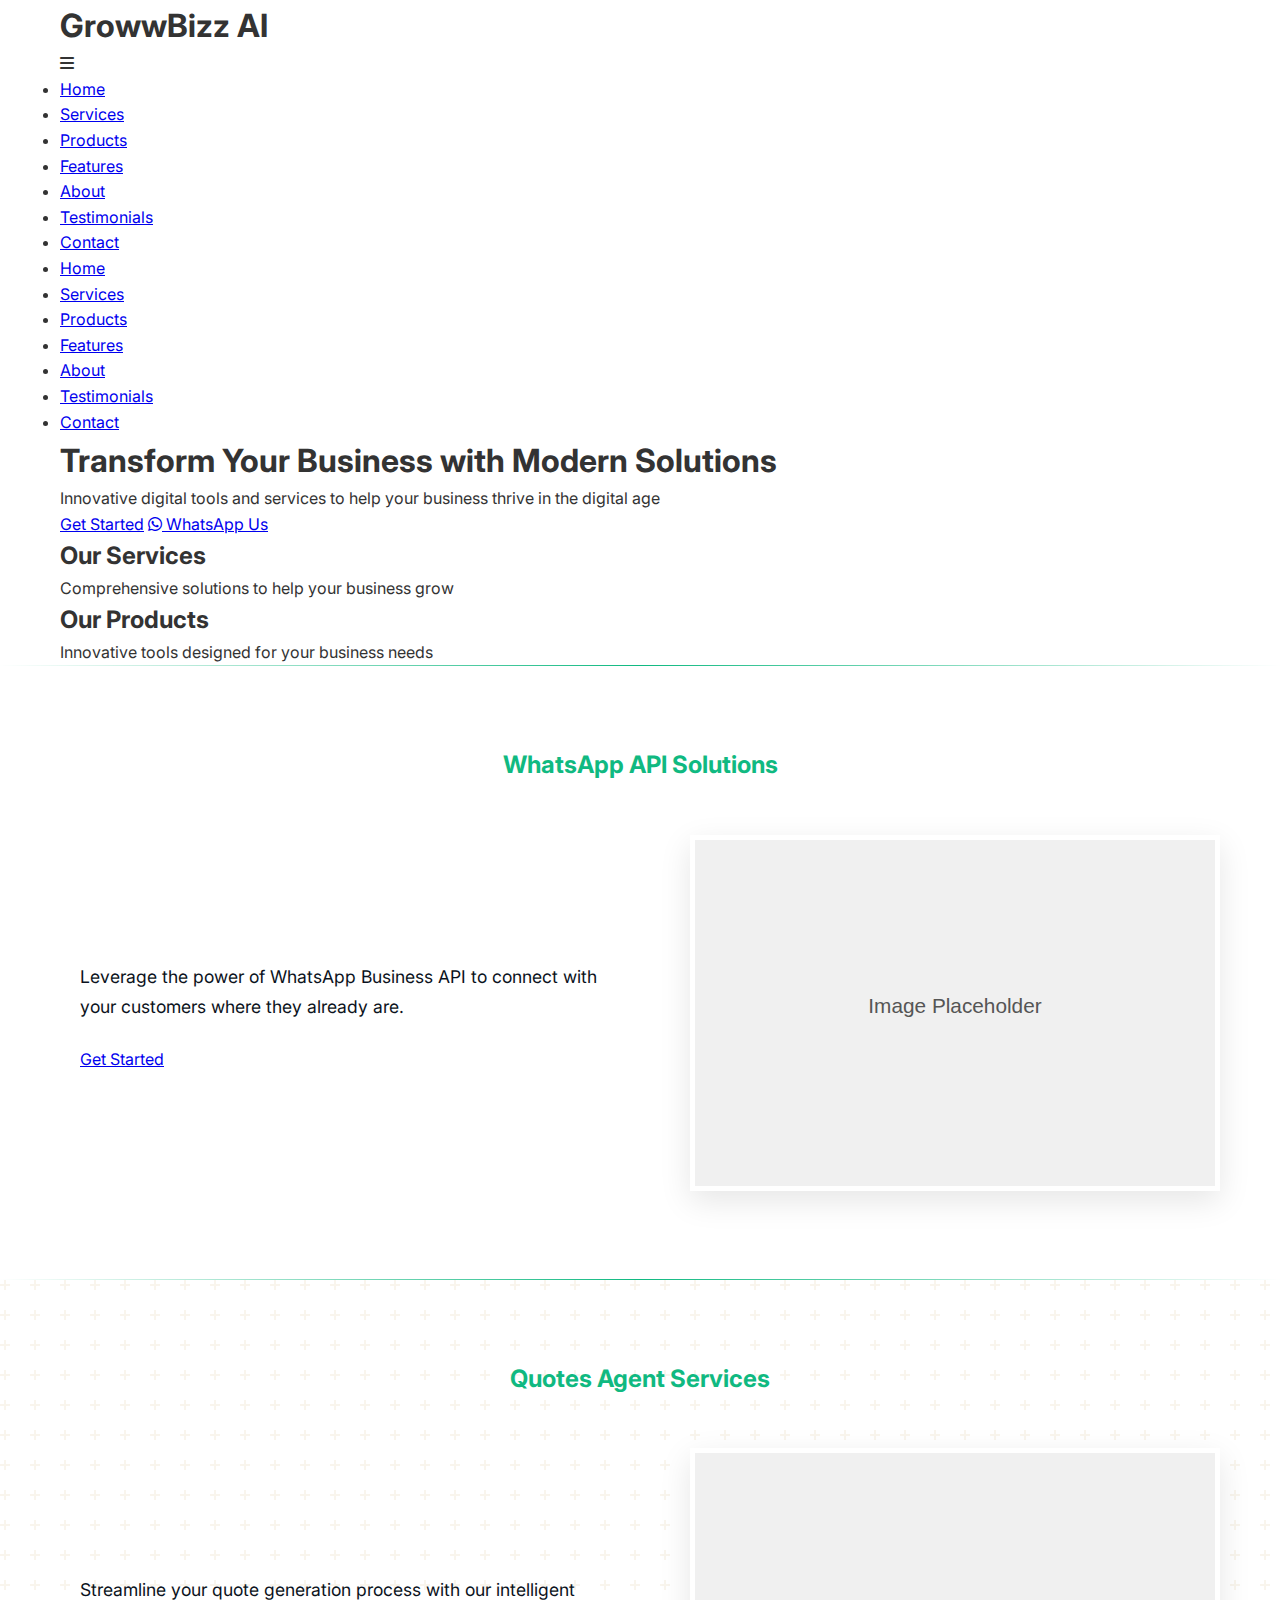
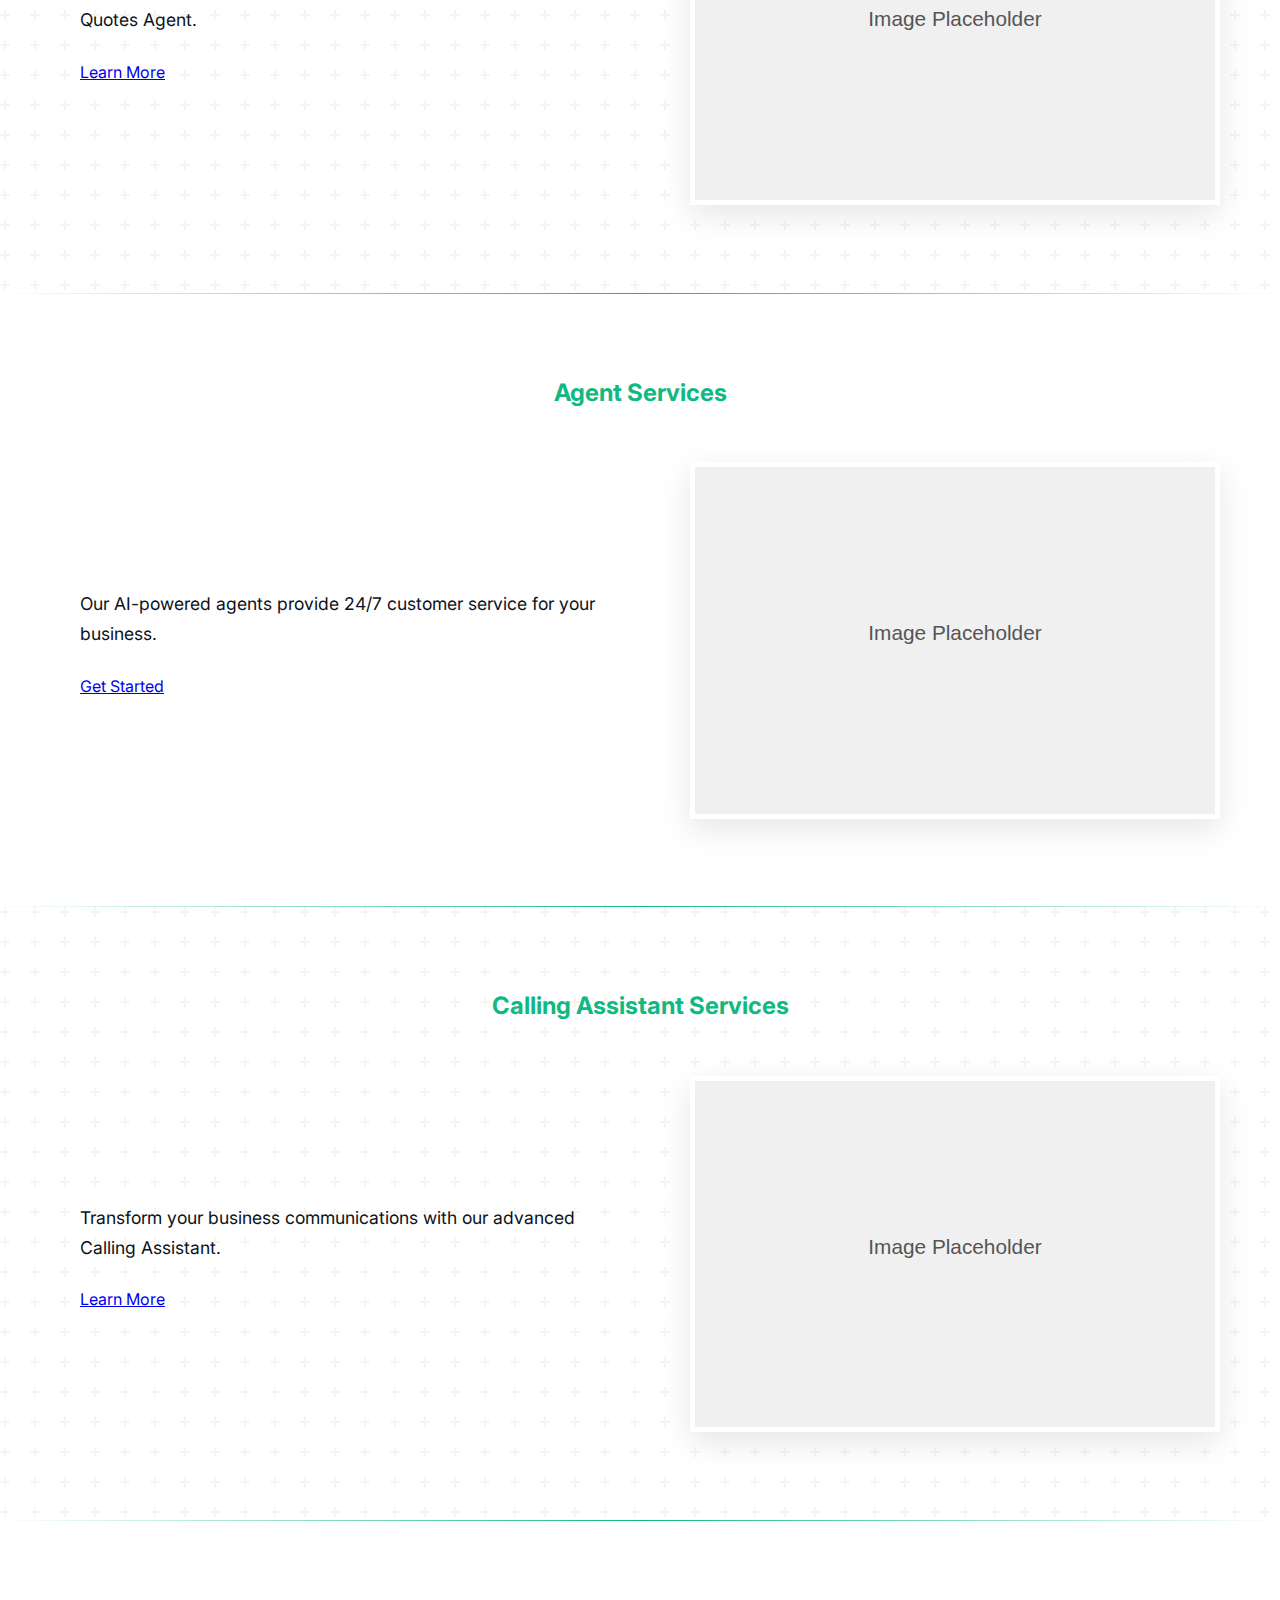
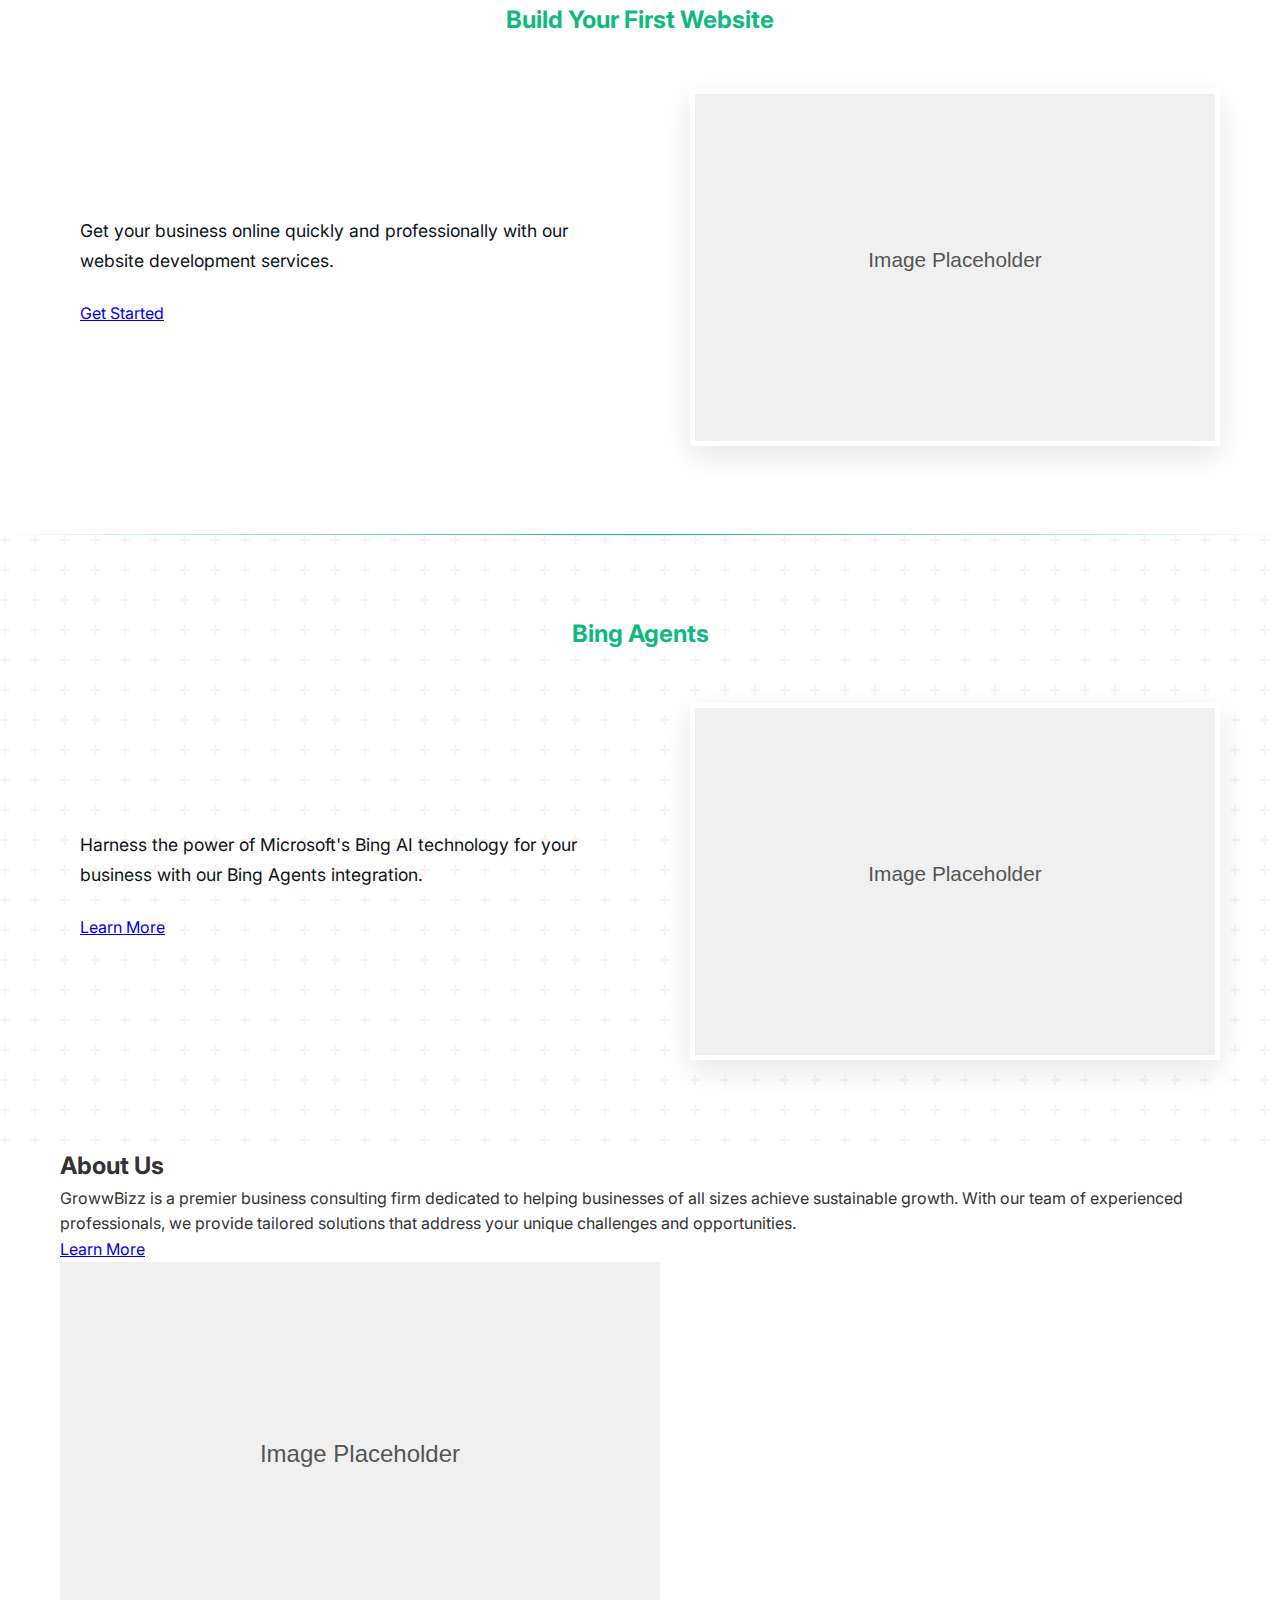
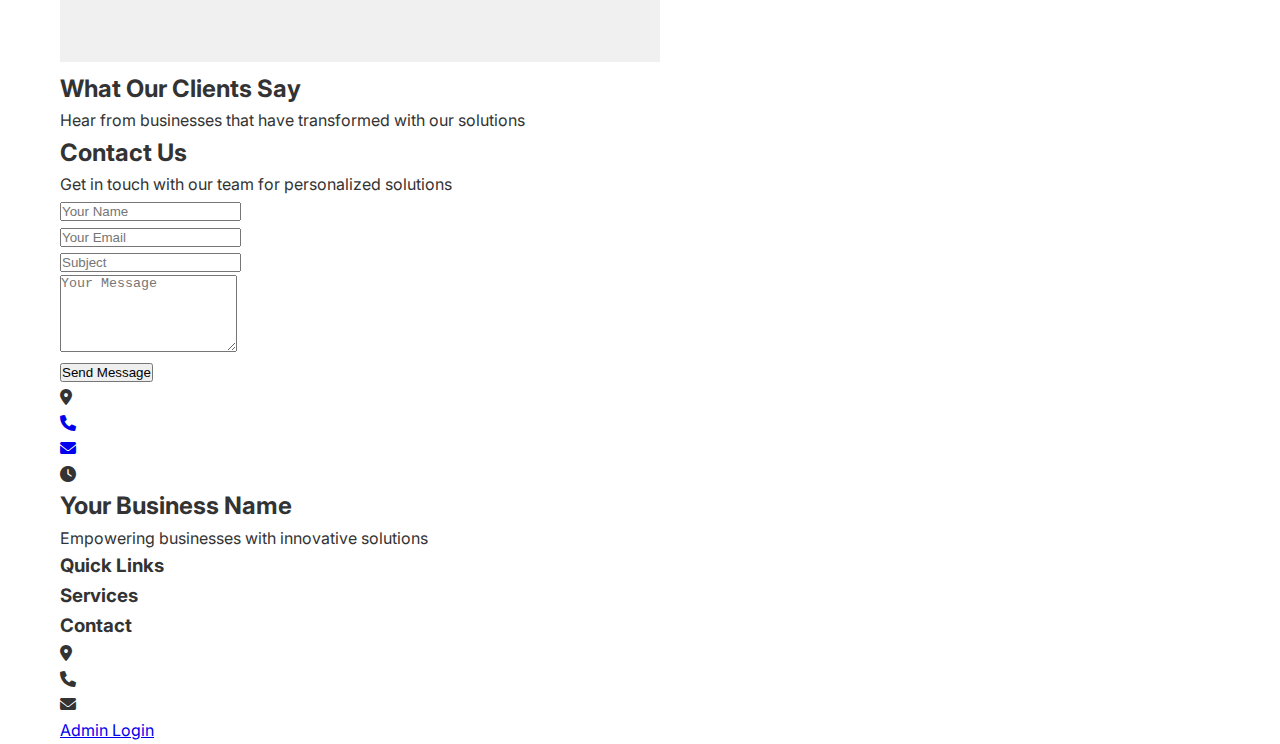
<file: index.html>
<!DOCTYPE html>
<html lang="en">
<head>
    <meta charset="UTF-8">
    <meta name="viewport" content="width=device-width, initial-scale=1.0">
    <title>GrowwBizz AI - Modern AI Agency Solutions</title>
    <meta name="description" content="GrowwBizz AI offers cutting-edge AI solutions for businesses including WhatsApp API, CRM/Leads, Agents/Automation, Website Dev, Voice/Calling Agents, and Data/Analytics.">
    <meta property="og:title" content="GrowwBizz AI - Modern AI Agency Solutions">
    <meta property="og:description" content="Transform your business with our cutting-edge AI solutions and services.">
    <meta property="og:type" content="website">
    <meta property="og:url" content="https://growwbizz.ai/">
    <meta name="robots" content="index, follow">
    <link rel="stylesheet" href="styles.css">
    <link rel="stylesheet" href="https://cdnjs.cloudflare.com/ajax/libs/font-awesome/6.0.0-beta3/css/all.min.css">
    <link href="https://fonts.googleapis.com/css2?family=Inter:wght@300;400;500;600;700&family=Poppins:wght@300;400;500;600;700&display=swap" rel="stylesheet">
    <script src="db.js" defer></script>
    <script src="script.js" defer></script>
</head>
<body>
    <header class="sticky-header">
        <div class="container">
            <div class="logo">
                <h1>GrowwBizz AI</h1>
            </div>
            <div class="mobile-menu-button" aria-label="Open mobile menu">
                <i class="fas fa-bars"></i>
            </div>
            <nav>
                <ul class="main-nav">
                    <li><a href="#home">Home</a></li>
                    <li><a href="#services">Services</a></li>
                    <li><a href="#products">Products</a></li>
                    <li><a href="#features">Features</a></li>
                    <li><a href="#about">About</a></li>
                    <li><a href="#testimonials">Testimonials</a></li>
                    <li><a href="#contact">Contact</a></li>
                </ul>
            </nav>
            <div class="mobile-menu">
                <ul>
                    <li><a href="#home">Home</a></li>
                    <li><a href="#services">Services</a></li>
                    <li><a href="#products">Products</a></li>
                    <li><a href="#features">Features</a></li>
                    <li><a href="#about">About</a></li>
                    <li><a href="#testimonials">Testimonials</a></li>
                    <li><a href="#contact">Contact</a></li>
                </ul>
            </div>
        </div>
    </header>

    <section id="home" class="hero">
        <div class="container">
            <div class="hero-content">
                <h1 class="hero-title">Transform Your Business with Modern Solutions</h1>
                <p class="hero-subtitle">Innovative digital tools and services to help your business thrive in the digital age</p>
                <div class="hero-buttons">
                    <a href="#contact" class="btn primary-btn hero-cta">Get Started</a>
                    <a href="#" class="btn whatsapp-btn"><i class="fab fa-whatsapp"></i> WhatsApp Us</a>
                </div>
            </div>
        </div>
    </section>

    <section id="services" class="services">
        <div class="container">
            <div class="section-title">
                <h2>Our Services</h2>
                <p>Comprehensive solutions to help your business grow</p>
            </div>
            <div class="services-grid" id="services-grid">
                <!-- Services will be dynamically loaded here -->
            </div>
        </div>
    </section>
    
    <section id="products" class="products">
        <div class="container">
            <div class="section-title">
                <h2>Our Products</h2>
                <p>Innovative tools designed for your business needs</p>
            </div>
            <div class="products-grid" id="products-grid">
                <!-- Products will be dynamically loaded here -->
            </div>
        </div>
    </section>

    <section id="whatsapp-api" class="feature-section">
        <div class="container">
            <div class="section-title">
                <h2>WhatsApp API Solutions</h2>
            </div>
            <div class="feature-content">
                <div class="feature-text">
                    <p class="feature-description">Leverage the power of WhatsApp Business API to connect with your customers where they already are.</p>
                    <ul class="feature-list">
                        <!-- Features will be dynamically loaded here -->
                    </ul>
                    <a href="#contact" class="btn primary-btn">Get Started</a>
                </div>
                <div class="feature-image">
                    <img src="placeholder.svg" alt="WhatsApp API Solutions">
                </div>
            </div>
        </div>
    </section>

    <section id="quotes-agent" class="feature-section">
        <div class="container">
            <div class="section-title">
                <h2>Quotes Agent Services</h2>
            </div>
            <div class="feature-content reverse">
                <div class="feature-image">
                    <img src="placeholder.svg" alt="Quotes Agent Services">
                </div>
                <div class="feature-text">
                    <p class="feature-description">Streamline your quote generation process with our intelligent Quotes Agent.</p>
                    <ul class="feature-list">
                        <!-- Features will be dynamically loaded here -->
                    </ul>
                    <a href="#contact" class="btn primary-btn">Learn More</a>
                </div>
            </div>
        </div>
    </section>

    <section id="agent-services" class="feature-section">
        <div class="container">
            <div class="section-title">
                <h2>Agent Services</h2>
            </div>
            <div class="feature-content">
                <div class="feature-text">
                    <p class="feature-description">Our AI-powered agents provide 24/7 customer service for your business.</p>
                    <ul class="feature-list">
                        <!-- Features will be dynamically loaded here -->
                    </ul>
                    <a href="#contact" class="btn primary-btn">Get Started</a>
                </div>
                <div class="feature-image">
                    <img src="placeholder.svg" alt="Agent Services">
                </div>
            </div>
        </div>
    </section>

    <section id="calling-assistant" class="feature-section">
        <div class="container">
            <div class="section-title">
                <h2>Calling Assistant Services</h2>
            </div>
            <div class="feature-content reverse">
                <div class="feature-image">
                    <img src="placeholder.svg" alt="Calling Assistant Services">
                </div>
                <div class="feature-text">
                    <p class="feature-description">Transform your business communications with our advanced Calling Assistant.</p>
                    <ul class="feature-list">
                        <!-- Features will be dynamically loaded here -->
                    </ul>
                    <a href="#contact" class="btn primary-btn">Learn More</a>
                </div>
            </div>
        </div>
    </section>

    <section id="build-website" class="feature-section">
        <div class="container">
            <div class="section-title">
                <h2>Build Your First Website</h2>
            </div>
            <div class="feature-content">
                <div class="feature-text">
                    <p class="feature-description">Get your business online quickly and professionally with our website development services.</p>
                    <ul class="feature-list">
                        <!-- Features will be dynamically loaded here -->
                    </ul>
                    <a href="#contact" class="btn primary-btn">Get Started</a>
                </div>
                <div class="feature-image">
                    <img src="placeholder.svg" alt="Website Development">
                </div>
            </div>
        </div>
    </section>

    <section id="bing-agents" class="feature-section">
        <div class="container">
            <div class="section-title">
                <h2>Bing Agents</h2>
            </div>
            <div class="feature-content reverse">
                <div class="feature-image">
                    <img src="placeholder.svg" alt="Bing Agents">
                </div>
                <div class="feature-text">
                    <p class="feature-description">Harness the power of Microsoft's Bing AI technology for your business with our Bing Agents integration.</p>
                    <ul class="feature-list">
                        <!-- Features will be dynamically loaded here -->
                    </ul>
                    <a href="#contact" class="btn primary-btn">Learn More</a>
                </div>
            </div>
        </div>
    </section>

    <section id="about" class="about">
        <div class="container">
            <div class="about-content">
                <div class="about-text">
                    <h2 class="section-title">About Us</h2>
                    <p class="about-description">GrowwBizz is a premier business consulting firm dedicated to helping businesses of all sizes achieve sustainable growth. With our team of experienced professionals, we provide tailored solutions that address your unique challenges and opportunities.</p>
                    <a href="#contact" class="btn primary-btn">Learn More</a>
                </div>
                <div class="about-image">
                    <img src="placeholder.svg" alt="About Us">
                </div>
            </div>
        </div>
    </section>

    <section id="testimonials" class="testimonials">
        <div class="container">
            <div class="section-title">
                <h2>What Our Clients Say</h2>
                <p>Hear from businesses that have transformed with our solutions</p>
            </div>
            <div class="testimonial-slider">
                <!-- Testimonials will be dynamically loaded here -->
            </div>
        </div>
    </section>

    <section id="contact" class="contact">
        <div class="container">
            <div class="section-title">
                <h2>Contact Us</h2>
                <p>Get in touch with our team for personalized solutions</p>
            </div>
            <div class="contact-content">
                <div class="contact-form">
                    <form id="contact-form">
                        <div class="form-group">
                            <input type="text" name="name" placeholder="Your Name" required>
                        </div>
                        <div class="form-group">
                            <input type="email" name="email" placeholder="Your Email" required>
                        </div>
                        <div class="form-group">
                            <input type="text" name="subject" placeholder="Subject">
                        </div>
                        <div class="form-group">
                            <textarea name="message" placeholder="Your Message" rows="5" required></textarea>
                        </div>
                        <button type="submit" class="btn primary-btn">Send Message</button>
                    </form>
                </div>
                <div class="contact-info">
                    <div class="info-item">
                        <i class="fas fa-map-marker-alt"></i>
                        <p class="address"></p>
                    </div>
                    <div class="info-item">
                        <a href="tel:">
                            <i class="fas fa-phone"></i>
                            <p class="phone"></p>
                        </a>
                    </div>
                    <div class="info-item">
                        <a href="mailto:">
                            <i class="fas fa-envelope"></i>
                            <p class="email"></p>
                        </a>
                    </div>
                    <div class="info-item">
                        <i class="fas fa-clock"></i>
                        <p class="hours"></p>
                    </div>
                    <div class="social-links">
                        <!-- Social links will be dynamically loaded here -->
                    </div>
                </div>
            </div>
        </div>
    </section>

    <footer class="footer">
        <div class="container">
            <div class="footer-content">
                <div class="footer-logo">
                    <h2>Your Business Name</h2>
                    <p>Empowering businesses with innovative solutions</p>
                </div>
                <div class="footer-links">
                    <div class="footer-section quick-links">
                        <h3>Quick Links</h3>
                        <ul>
                            <!-- Quick links will be dynamically loaded here -->
                        </ul>
                    </div>
                    <div class="footer-section service-links">
                        <h3>Services</h3>
                        <ul>
                            <!-- Service links will be dynamically loaded here -->
                        </ul>
                    </div>
                    <div class="footer-section contact-info">
                        <h3>Contact</h3>
                        <p><i class="fas fa-map-marker-alt"></i> <span class="footer-address"></span></p>
                        <p><i class="fas fa-phone"></i> <a href="tel:"><span class="footer-phone"></span></a></p>
                        <p><i class="fas fa-envelope"></i> <a href="mailto:"><span class="footer-email"></span></a></p>
                    </div>
                </div>
            </div>
            <div class="footer-bottom">
                <p class="copyright"></p>
                <div class="social-icons">
                    <!-- Social icons will be dynamically loaded here -->
                </div>
                <p class="admin-link"><a href="admin-login.html">Admin Login</a></p>
            </div>
        </div>
    </footer>

    <script src="script.js"></script>
</body>
</html>
</file>
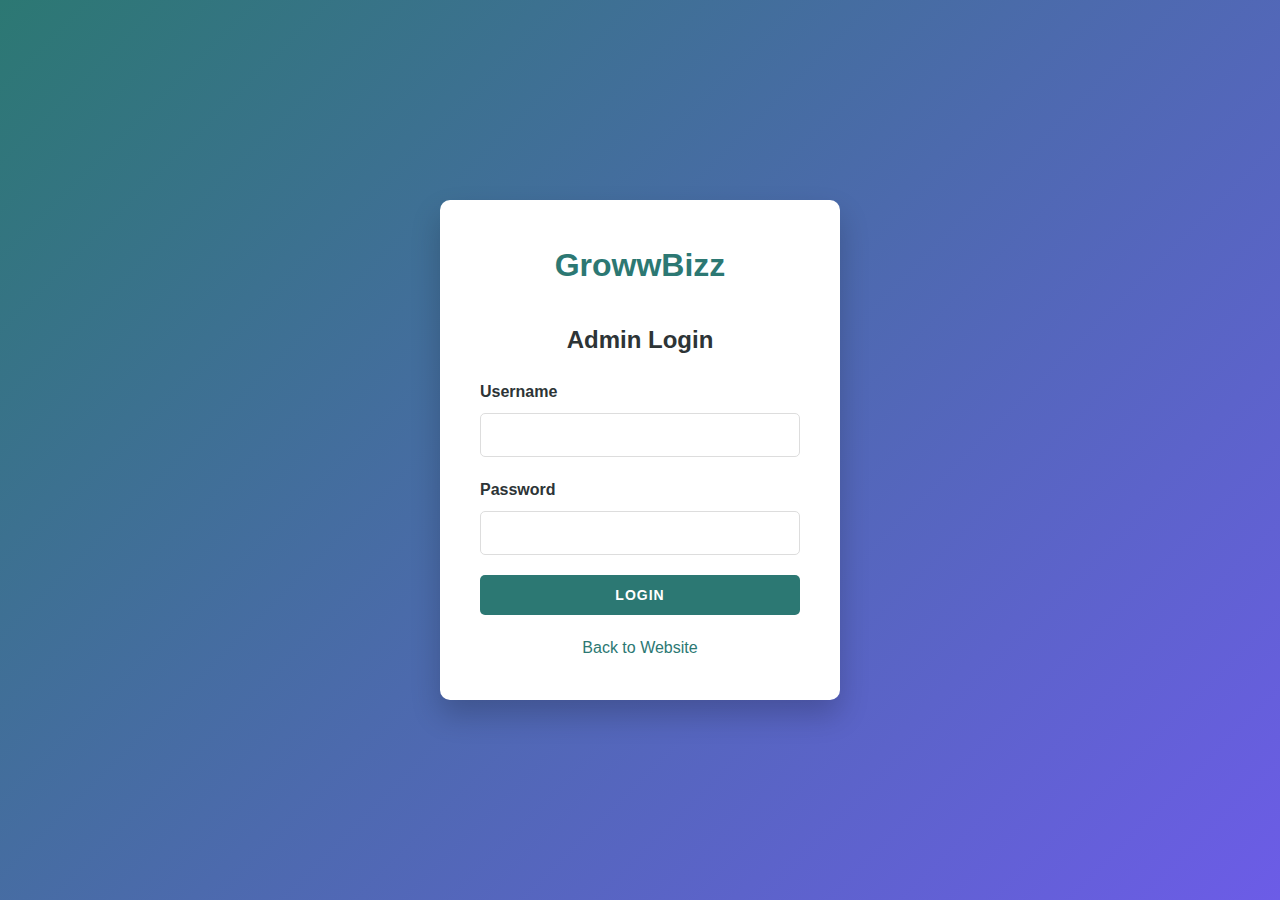
<file: admin-dashboard.html>
<!DOCTYPE html>
<html lang="en">
<head>
    <meta charset="UTF-8">
    <meta name="viewport" content="width=device-width, initial-scale=1.0">
    <title>GrowwBizz Admin - Dashboard</title>
    <link rel="stylesheet" href="https://cdnjs.cloudflare.com/ajax/libs/font-awesome/6.0.0-beta3/css/all.min.css">
    <style>
        :root {
            --primary-color: #2c7873; /* Teal */
            --secondary-color: #6c5ce7; /* Purple */
            --accent-color: #ff7675; /* Coral */
            --dark-color: #2d3436; /* Dark Blue-Gray */
            --light-color: #f5f6fa; /* Light Gray */
            --text-color: #333333;
            --text-light: #ffffff;
            --box-shadow: 0 5px 15px rgba(0, 0, 0, 0.1);
            --transition: all 0.3s ease;
            --sidebar-width: 250px;
        }
        
        * {
            margin: 0;
            padding: 0;
            box-sizing: border-box;
        }
        
        body {
            font-family: 'Segoe UI', Tahoma, Geneva, Verdana, sans-serif;
            line-height: 1.6;
            color: var(--text-color);
            background-color: var(--light-color);
            display: flex;
            min-height: 100vh;
        }
        
        /* Sidebar Styles */
        .sidebar {
            width: var(--sidebar-width);
            background-color: var(--dark-color);
            color: var(--text-light);
            padding: 20px 0;
            height: 100vh;
            position: fixed;
            overflow-y: auto;
        }
        
        .sidebar-header {
            padding: 0 20px 20px;
            border-bottom: 1px solid rgba(255, 255, 255, 0.1);
            text-align: center;
        }
        
        .sidebar-header h1 {
            font-size: 1.5rem;
            margin-bottom: 5px;
        }
        
        .user-info {
            font-size: 0.9rem;
            opacity: 0.8;
        }
        
        .sidebar-menu {
            padding: 20px 0;
        }
        
        .menu-item {
            padding: 12px 20px;
            display: flex;
            align-items: center;
            cursor: pointer;
            transition: var(--transition);
        }
        
        .menu-item:hover, .menu-item.active {
            background-color: rgba(255, 255, 255, 0.1);
        }
        
        .menu-item i {
            margin-right: 10px;
            font-size: 1.2rem;
            width: 20px;
            text-align: center;
        }
        
        .logout-btn {
            margin-top: 20px;
            padding: 12px 20px;
            display: flex;
            align-items: center;
            cursor: pointer;
            transition: var(--transition);
            color: var(--accent-color);
        }
        
        .logout-btn:hover {
            background-color: rgba(255, 255, 255, 0.1);
        }
        
        .logout-btn i {
            margin-right: 10px;
            font-size: 1.2rem;
            width: 20px;
            text-align: center;
        }
        
        /* Main Content Styles */
        .main-content {
            flex: 1;
            margin-left: var(--sidebar-width);
            padding: 30px;
            background-color: #f0f2f5;
        }
        
        .dashboard-header {
            display: flex;
            justify-content: space-between;
            align-items: center;
            margin-bottom: 30px;
        }
        
        .dashboard-title h2 {
            font-size: 1.8rem;
            color: var(--dark-color);
        }
        
        .view-site-btn {
            display: inline-block;
            background-color: var(--primary-color);
            color: var(--text-light);
            padding: 10px 20px;
            border-radius: 5px;
            text-decoration: none;
            transition: var(--transition);
            font-weight: 500;
        }
        
        .view-site-btn:hover {
            background-color: var(--secondary-color);
            transform: translateY(-3px);
            box-shadow: var(--box-shadow);
        }
        
        .view-site-btn i {
            margin-right: 8px;
        }
        
        /* Content Sections */
        .content-section {
            display: none;
            background-color: #fff;
            border-radius: 10px;
            box-shadow: var(--box-shadow);
            padding: 30px;
            margin-bottom: 30px;
        }
        
        .content-section.active {
            display: block;
        }
        
        .section-header {
            margin-bottom: 25px;
            padding-bottom: 15px;
            border-bottom: 1px solid #eee;
        }
        
        .section-header h3 {
            font-size: 1.5rem;
            color: var(--dark-color);
        }
        
        .form-group {
            margin-bottom: 20px;
        }
        
        .form-group label {
            display: block;
            margin-bottom: 8px;
            font-weight: 600;
            color: var(--dark-color);
        }
        
        .form-group input,
        .form-group textarea,
        .form-group select {
            width: 100%;
            padding: 12px 15px;
            border: 1px solid #ddd;
            border-radius: 5px;
            font-size: 1rem;
            transition: var(--transition);
        }
        
        .form-group textarea {
            min-height: 100px;
            resize: vertical;
        }
        
        .form-group input:focus,
        .form-group textarea:focus,
        .form-group select:focus {
            outline: none;
            border-color: var(--primary-color);
            box-shadow: 0 0 0 2px rgba(44, 120, 115, 0.2);
        }
        
        .btn {
            display: inline-block;
            background-color: var(--primary-color);
            color: var(--text-light);
            padding: 12px 25px;
            border: none;
            border-radius: 5px;
            cursor: pointer;
            transition: var(--transition);
            font-weight: 600;
            text-transform: uppercase;
            font-size: 14px;
            letter-spacing: 1px;
        }
        
        .btn:hover {
            background-color: var(--secondary-color);
            transform: translateY(-3px);
            box-shadow: var(--box-shadow);
        }
        
        /* Item List Styles */
        .item-list {
            margin-top: 20px;
        }
        
        .item {
            background-color: var(--light-color);
            padding: 15px;
            border-radius: 5px;
            margin-bottom: 15px;
            display: flex;
            justify-content: space-between;
            align-items: center;
        }
        
        .item-content h4 {
            margin-bottom: 5px;
            color: var(--dark-color);
        }
        
        .item-content p {
            font-size: 0.9rem;
            color: #666;
        }
        
        .item-actions button {
            background: none;
            border: none;
            cursor: pointer;
            margin-left: 10px;
            font-size: 1rem;
            transition: var(--transition);
        }
        
        .edit-btn {
            color: var(--primary-color);
        }
        
        .delete-btn {
            color: var(--accent-color);
        }
        
        .item-actions button:hover {
            transform: scale(1.2);
        }
        
        /* Add Item Form */
        .add-item-form {
            margin-top: 30px;
            padding-top: 20px;
            border-top: 1px solid #eee;
        }
        
        /* Success Message */
        .success-message {
            background-color: #d4edda;
            color: #155724;
            padding: 15px;
            border-radius: 5px;
            margin-bottom: 20px;
            display: none;
        }
        
        .success-message.show {
            display: block;
        }
        
        /* Responsive Styles */
        @media (max-width: 992px) {
            .sidebar {
                width: 70px;
                overflow: visible;
            }
            
            .sidebar-header h1,
            .user-info,
            .menu-item span,
            .logout-btn span {
                display: none;
            }
            
            .menu-item i,
            .logout-btn i {
                margin-right: 0;
                font-size: 1.5rem;
            }
            
            .main-content {
                margin-left: 70px;
            }
        }
        
        @media (max-width: 768px) {
            .dashboard-header {
                flex-direction: column;
                align-items: flex-start;
            }
            
            .view-site-btn {
                margin-top: 15px;
            }
        }
    </style>
</head>
<body>
    <!-- Sidebar Navigation -->
    <div class="sidebar">
        <div class="sidebar-header">
            <h1>GrowwBizz</h1>
            <div class="user-info" id="userInfo">Admin User</div>
        </div>
        <div class="sidebar-menu">
            <div class="menu-item active" data-section="dashboard">
                <i class="fas fa-tachometer-alt"></i>
                <span>Dashboard</span>
            </div>
            <div class="menu-item" data-section="hero">
                <i class="fas fa-home"></i>
                <span>Hero Section</span>
            </div>
            <div class="menu-item" data-section="services">
                <i class="fas fa-cogs"></i>
                <span>Services</span>
            </div>
            <div class="menu-item" data-section="about">
                <i class="fas fa-info-circle"></i>
                <span>About Us</span>
            </div>
            <div class="menu-item" data-section="testimonials">
                <i class="fas fa-quote-right"></i>
                <span>Testimonials</span>
            </div>
            <div class="menu-item" data-section="contact">
                <i class="fas fa-envelope"></i>
                <span>Contact Info</span>
            </div>
            <div class="menu-item" data-section="footer">
                <i class="fas fa-copyright"></i>
                <span>Footer</span>
            </div>
        </div>
        <div class="logout-btn" id="logoutBtn">
            <i class="fas fa-sign-out-alt"></i>
            <span>Logout</span>
        </div>
    </div>

    <!-- Main Content -->
    <div class="main-content">
        <div class="dashboard-header">
            <div class="dashboard-title">
                <h2>Admin Dashboard</h2>
            </div>
            <a href="index.html" class="view-site-btn" target="_blank">
                <i class="fas fa-external-link-alt"></i> View Website
            </a>
        </div>

        <!-- Success Message -->
        <div class="success-message" id="successMessage">
            Changes saved successfully! The website has been updated.
        </div>

        <!-- Dashboard Overview Section -->
        <div class="content-section active" id="dashboard-section">
            <div class="section-header">
                <h3>Dashboard Overview</h3>
            </div>
            <p>Welcome to the GrowwBizz Admin Dashboard. Use the sidebar navigation to edit different sections of your website.</p>
            <p>Changes you make here will be immediately reflected on your website.</p>
            
            <div style="margin-top: 30px;">
                <h4 style="margin-bottom: 15px;">Quick Stats</h4>
                <div style="display: grid; grid-template-columns: repeat(auto-fit, minmax(200px, 1fr)); gap: 20px;">
                    <div style="background-color: var(--light-color); padding: 20px; border-radius: 10px; box-shadow: var(--box-shadow);">
                        <i class="fas fa-cogs" style="font-size: 2rem; color: var(--primary-color); margin-bottom: 10px;"></i>
                        <h5>Services</h5>
                        <p id="servicesCount">4 services</p>
                    </div>
                    <div style="background-color: var(--light-color); padding: 20px; border-radius: 10px; box-shadow: var(--box-shadow);">
                        <i class="fas fa-quote-right" style="font-size: 2rem; color: var(--secondary-color); margin-bottom: 10px;"></i>
                        <h5>Testimonials</h5>
                        <p id="testimonialsCount">3 testimonials</p>
                    </div>
                    <div style="background-color: var(--light-color); padding: 20px; border-radius: 10px; box-shadow: var(--box-shadow);">
                        <i class="fas fa-clock" style="font-size: 2rem; color: var(--accent-color); margin-bottom: 10px;"></i>
                        <h5>Last Updated</h5>
                        <p id="lastUpdated">Just now</p>
                    </div>
                </div>
            </div>
        </div>

        <!-- Hero Section Editor -->
        <div class="content-section" id="hero-section">
            <div class="section-header">
                <h3>Edit Hero Section</h3>
            </div>
            <form id="heroForm">
                <div class="form-group">
                    <label for="heroTitle">Hero Title</label>
                    <input type="text" id="heroTitle" name="heroTitle" required>
                </div>
                <div class="form-group">
                    <label for="heroSubtitle">Hero Subtitle</label>
                    <textarea id="heroSubtitle" name="heroSubtitle" required></textarea>
                </div>
                <div class="form-group">
                    <label for="heroButtonText">Button Text</label>
                    <input type="text" id="heroButtonText" name="heroButtonText" required>
                </div>
                <button type="submit" class="btn">Save Changes</button>
            </form>
        </div>

        <!-- Services Section Editor -->
        <div class="content-section" id="services-section">
            <div class="section-header">
                <h3>Edit Services Section</h3>
            </div>
            <div class="form-group">
                <label for="servicesTitle">Section Title</label>
                <input type="text" id="servicesTitle" name="servicesTitle" required>
            </div>
            <h4 style="margin: 20px 0 15px;">Service Items</h4>
            <div class="item-list" id="servicesList">
                <!-- Service items will be populated here -->
            </div>
            <div class="add-item-form">
                <h4 style="margin-bottom: 15px;">Add New Service</h4>
                <form id="addServiceForm">
                    <div class="form-group">
                        <label for="serviceIcon">Icon Class (FontAwesome)</label>
                        <input type="text" id="serviceIcon" name="serviceIcon" placeholder="fas fa-chart-line" required>
                    </div>
                    <div class="form-group">
                        <label for="serviceTitle">Service Title</label>
                        <input type="text" id="serviceTitle" name="serviceTitle" required>
                    </div>
                    <div class="form-group">
                        <label for="serviceDescription">Service Description</label>
                        <textarea id="serviceDescription" name="serviceDescription" required></textarea>
                    </div>
                    <button type="submit" class="btn">Add Service</button>
                </form>
            </div>
        </div>

        <!-- About Section Editor -->
        <div class="content-section" id="about-section">
            <div class="section-header">
                <h3>Edit About Section</h3>
            </div>
            <form id="aboutForm">
                <div class="form-group">
                    <label for="aboutTitle">Section Title</label>
                    <input type="text" id="aboutTitle" name="aboutTitle" required>
                </div>
                <div class="form-group">
                    <label for="aboutParagraph1">First Paragraph</label>
                    <textarea id="aboutParagraph1" name="aboutParagraph1" required></textarea>
                </div>
                <div class="form-group">
                    <label for="aboutParagraph2">Second Paragraph</label>
                    <textarea id="aboutParagraph2" name="aboutParagraph2" required></textarea>
                </div>
                <div class="form-group">
                    <label for="aboutButtonText">Button Text</label>
                    <input type="text" id="aboutButtonText" name="aboutButtonText" required>
                </div>
                <button type="submit" class="btn">Save Changes</button>
            </form>
        </div>

        <!-- Testimonials Section Editor -->
        <div class="content-section" id="testimonials-section">
            <div class="section-header">
                <h3>Edit Testimonials Section</h3>
            </div>
            <div class="form-group">
                <label for="testimonialsTitle">Section Title</label>
                <input type="text" id="testimonialsTitle" name="testimonialsTitle" required>
            </div>
            <h4 style="margin: 20px 0 15px;">Testimonial Items</h4>
            <div class="item-list" id="testimonialsList">
                <!-- Testimonial items will be populated here -->
            </div>
            <div class="add-item-form">
                <h4 style="margin-bottom: 15px;">Add New Testimonial</h4>
                <form id="addTestimonialForm">
                    <div class="form-group">
                        <label for="testimonialQuote">Testimonial Quote</label>
                        <textarea id="testimonialQuote" name="testimonialQuote" required></textarea>
                    </div>
                    <div class="form-group">
                        <label for="testimonialName">Client Name</label>
                        <input type="text" id="testimonialName" name="testimonialName" required>
                    </div>
                    <div class="form-group">
                        <label for="testimonialPosition">Client Position</label>
                        <input type="text" id="testimonialPosition" name="testimonialPosition" required>
                    </div>
                    <button type="submit" class="btn">Add Testimonial</button>
                </form>
            </div>
        </div>

        <!-- Contact Section Editor -->
        <div class="content-section" id="contact-section">
            <div class="section-header">
                <h3>Edit Contact Section</h3>
            </div>
            <form id="contactForm">
                <div class="form-group">
                    <label for="contactTitle">Section Title</label>
                    <input type="text" id="contactTitle" name="contactTitle" required>
                </div>
                <div class="form-group">
                    <label for="contactAddress">Address</label>
                    <input type="text" id="contactAddress" name="contactAddress" required>
                </div>
                <div class="form-group">
                    <label for="contactPhone">Phone Number</label>
                    <input type="text" id="contactPhone" name="contactPhone" required>
                </div>
                <div class="form-group">
                    <label for="contactEmail">Email Address</label>
                    <input type="email" id="contactEmail" name="contactEmail" required>
                </div>
                <h4 style="margin: 20px 0 15px;">Social Media Links</h4>
                <div class="form-group">
                    <label for="socialFacebook">Facebook URL</label>
                    <input type="text" id="socialFacebook" name="socialFacebook">
                </div>
                <div class="form-group">
                    <label for="socialTwitter">Twitter URL</label>
                    <input type="text" id="socialTwitter" name="socialTwitter">
                </div>
                <div class="form-group">
                    <label for="socialLinkedin">LinkedIn URL</label>
                    <input type="text" id="socialLinkedin" name="socialLinkedin">
                </div>
                <div class="form-group">
                    <label for="socialInstagram">Instagram URL</label>
                    <input type="text" id="socialInstagram" name="socialInstagram">
                </div>
                <button type="submit" class="btn">Save Changes</button>
            </form>
        </div>

        <!-- Footer Section Editor -->
        <div class="content-section" id="footer-section">
            <div class="section-header">
                <h3>Edit Footer Section</h3>
            </div>
            <form id="footerForm">
                <div class="form-group">
                    <label for="footerCopyright">Copyright Text</label>
                    <input type="text" id="footerCopyright" name="footerCopyright" required>
                </div>
                <button type="submit" class="btn">Save Changes</button>
            </form>
        </div>
    </div>

    <script src="db.js"></script>
    <script>
        document.addEventListener('DOMContentLoaded', function() {
            // Check if user is logged in
            if (!sessionStorage.getItem('loggedIn')) {
                window.location.href = 'admin-login.html';
                return;
            }
            
            // Set user info
            document.getElementById('userInfo').textContent = sessionStorage.getItem('userName') || 'Admin User';
            
            // Use window.db directly
            const content = window.db;
            
            // Update dashboard stats
            document.getElementById('servicesCount').textContent = `${content.services.items.length} services`;
            document.getElementById('testimonialsCount').textContent = `${content.testimonials.items.length} testimonials`;
            document.getElementById('lastUpdated').textContent = new Date().toLocaleString();
            
            // Sidebar navigation
            const menuItems = document.querySelectorAll('.menu-item');
            const contentSections = document.querySelectorAll('.content-section');
            
            menuItems.forEach(item => {
                item.addEventListener('click', function() {
                    // Remove active class from all menu items
                    menuItems.forEach(i => i.classList.remove('active'));
                    
                    // Add active class to clicked menu item
                    this.classList.add('active');
                    
                    // Hide all content sections
                    contentSections.forEach(section => section.classList.remove('active'));
                    
                    // Show selected content section
                    const sectionId = this.getAttribute('data-section');
                    if (sectionId === 'dashboard') {
                        document.getElementById('dashboard-section').classList.add('active');
                    } else {
                        document.getElementById(`${sectionId}-section`).classList.add('active');
                    }
                });
            });
            
            // Logout functionality
            document.getElementById('logoutBtn').addEventListener('click', function() {
                sessionStorage.removeItem('loggedIn');
                sessionStorage.removeItem('userName');
                window.location.href = 'admin-login.html';
            });
            
            // Success message functionality
            function showSuccessMessage() {
                const successMessage = document.getElementById('successMessage');
                successMessage.classList.add('show');
                
                // Hide message after 3 seconds
                setTimeout(() => {
                    successMessage.classList.remove('show');
                }, 3000);
                
                // Update last updated time
                document.getElementById('lastUpdated').textContent = new Date().toLocaleString();
            }
            
            // Populate form fields with current content
            function populateFormFields() {
                // Hero section
                document.getElementById('heroTitle').value = content.hero.title;
                document.getElementById('heroSubtitle').value = content.hero.subtitle;
                document.getElementById('heroButtonText').value = content.hero.buttonText;
                
                // Services section
                document.getElementById('servicesTitle').value = content.services.title;
                populateServicesList();
                
                // About section
                document.getElementById('aboutTitle').value = content.about.title;
                document.getElementById('aboutParagraph1').value = content.about.paragraphs[0];
                document.getElementById('aboutParagraph2').value = content.about.paragraphs[1];
                document.getElementById('aboutButtonText').value = content.about.buttonText;
                
                // Testimonials section
                document.getElementById('testimonialsTitle').value = content.testimonials.title;
                populateTestimonialsList();
                
                // Contact section
                document.getElementById('contactTitle').value = content.contact.title;
                document.getElementById('contactAddress').value = content.contact.address;
                document.getElementById('contactPhone').value = content.contact.phone;
                document.getElementById('contactEmail').value = content.contact.email;
                document.getElementById('socialFacebook').value = content.contact.social.facebook;
                document.getElementById('socialTwitter').value = content.contact.social.twitter;
                document.getElementById('socialLinkedin').value = content.contact.social.linkedin;
                document.getElementById('socialInstagram').value = content.contact.social.instagram;
                
                // Footer section
                document.getElementById('footerCopyright').value = content.footer.copyright;
            }
            
            // Populate services list
            function populateServicesList() {
                const servicesList = document.getElementById('servicesList');
                servicesList.innerHTML = '';
                
                content.services.items.forEach(service => {
                    const serviceItem = document.createElement('div');
                    serviceItem.className = 'item';
                    serviceItem.innerHTML = `
                        <div class="item-content">
                            <h4>${service.title}</h4>
                            <p>${service.description.substring(0, 50)}${service.description.length > 50 ? '...' : ''}</p>
                        </div>
                        <div class="item-actions">
                            <button class="edit-btn" data-id="${service.id}"><i class="fas fa-edit"></i></button>
                            <button class="delete-btn" data-id="${service.id}"><i class="fas fa-trash"></i></button>
                        </div>
                    `;
                    
                    servicesList.appendChild(serviceItem);
                });
                
                // Add event listeners for edit and delete buttons
                addServiceButtonListeners();
            }
            
            // Add event listeners for service buttons
            function addServiceButtonListeners() {
                // Edit service
                document.querySelectorAll('#servicesList .edit-btn').forEach(button => {
                    button.addEventListener('click', function() {
                        const serviceId = parseInt(this.getAttribute('data-id'));
                        const service = content.services.items.find(item => item.id === serviceId);
                        
                        if (service) {
                            // Populate form with service data
                            document.getElementById('serviceIcon').value = service.icon;
                            document.getElementById('serviceTitle').value = service.title;
                            document.getElementById('serviceDescription').value = service.description;
                            
                            // Change form submit button text
                            const submitButton = document.querySelector('#addServiceForm .btn');
                            submitButton.textContent = 'Update Service';
                            submitButton.setAttribute('data-id', serviceId);
                        }
                    });
                });
                
                // Delete service
                document.querySelectorAll('#servicesList .delete-btn').forEach(button => {
                    button.addEventListener('click', function() {
                        const serviceId = parseInt(this.getAttribute('data-id'));
                        
                        if (confirm('Are you sure you want to delete this service?')) {
                            // Remove service from content
                            content.services.items = content.services.items.filter(item => item.id !== serviceId);
                            
                            // Update UI
                            populateServicesList();
                            document.getElementById('servicesCount').textContent = `${content.services.items.length} services`;
                            showSuccessMessage();
                        }
                    });
                });
            }
            
            // Populate testimonials list
            function populateTestimonialsList() {
                const testimonialsList = document.getElementById('testimonialsList');
                testimonialsList.innerHTML = '';
                
                content.testimonials.items.forEach(testimonial => {
                    const testimonialItem = document.createElement('div');
                    testimonialItem.className = 'item';
                    testimonialItem.innerHTML = `
                        <div class="item-content">
                            <h4>${testimonial.name}</h4>
                            <p>${testimonial.quote.substring(0, 50)}${testimonial.quote.length > 50 ? '...' : ''}</p>
                        </div>
                        <div class="item-actions">
                            <button class="edit-btn" data-id="${testimonial.id}"><i class="fas fa-edit"></i></button>
                            <button class="delete-btn" data-id="${testimonial.id}"><i class="fas fa-trash"></i></button>
                        </div>
                    `;
                    
                    testimonialsList.appendChild(testimonialItem);
                });
                
                // Add event listeners for edit and delete buttons
                addTestimonialButtonListeners();
            }
            
            // Add event listeners for testimonial buttons
            function addTestimonialButtonListeners() {
                // Edit testimonial
                document.querySelectorAll('#testimonialsList .edit-btn').forEach(button => {
                    button.addEventListener('click', function() {
                        const testimonialId = parseInt(this.getAttribute('data-id'));
                        const testimonial = content.testimonials.items.find(item => item.id === testimonialId);
                        
                        if (testimonial) {
                            // Populate form with testimonial data
                            document.getElementById('testimonialQuote').value = testimonial.quote;
                            document.getElementById('testimonialName').value = testimonial.name;
                            document.getElementById('testimonialPosition').value = testimonial.position;
                            
                            // Change form submit button text
                            const submitButton = document.querySelector('#addTestimonialForm .btn');
                            submitButton.textContent = 'Update Testimonial';
                            submitButton.setAttribute('data-id', testimonialId);
                        }
                    });
                });
                
                // Delete testimonial
                document.querySelectorAll('#testimonialsList .delete-btn').forEach(button => {
                    button.addEventListener('click', function() {
                        const testimonialId = parseInt(this.getAttribute('data-id'));
                        
                        if (confirm('Are you sure you want to delete this testimonial?')) {
                            // Remove testimonial from content
                            content.testimonials.items = content.testimonials.items.filter(item => item.id !== testimonialId);
                            
                            // Update UI
                            populateTestimonialsList();
                            document.getElementById('testimonialsCount').textContent = `${content.testimonials.items.length} testimonials`;
                            showSuccessMessage();
                        }
                    });
                });
            }
            
            // Form submission handlers
            
            // Hero form
            document.getElementById('heroForm').addEventListener('submit', function(e) {
                e.preventDefault();
                
                // Update content
                content.hero.title = document.getElementById('heroTitle').value;
                content.hero.subtitle = document.getElementById('heroSubtitle').value;
                content.hero.buttonText = document.getElementById('heroButtonText').value;
                
                // Update content
                showSuccessMessage();
            });
            
            // Add/Edit Service form
            document.getElementById('addServiceForm').addEventListener('submit', function(e) {
                e.preventDefault();
                
                const submitButton = this.querySelector('.btn');
                const isEditing = submitButton.hasAttribute('data-id');
                
                if (isEditing) {
                    // Update existing service
                    const serviceId = parseInt(submitButton.getAttribute('data-id'));
                    const serviceIndex = content.services.items.findIndex(item => item.id === serviceId);
                    
                    if (serviceIndex !== -1) {
                        content.services.items[serviceIndex] = {
                            id: serviceId,
                            icon: document.getElementById('serviceIcon').value,
                            title: document.getElementById('serviceTitle').value,
                            description: document.getElementById('serviceDescription').value
                        };
                    }
                    
                    // Reset button
                    submitButton.textContent = 'Add Service';
                    submitButton.removeAttribute('data-id');
                } else {
                    // Add new service
                    const newId = content.services.items.length > 0 
                        ? Math.max(...content.services.items.map(item => item.id)) + 1 
                        : 1;
                    
                    content.services.items.push({
                        id: newId,
                        icon: document.getElementById('serviceIcon').value,
                        title: document.getElementById('serviceTitle').value,
                        description: document.getElementById('serviceDescription').value
                    });
                }
                
                // Update UI
                this.reset();
                populateServicesList();
                document.getElementById('servicesCount').textContent = `${content.services.items.length} services`;
                showSuccessMessage();
            });
            
            // About form
            document.getElementById('aboutForm').addEventListener('submit', function(e) {
                e.preventDefault();
                
                // Update content
                content.about.title = document.getElementById('aboutTitle').value;
                content.about.paragraphs = [
                    document.getElementById('aboutParagraph1').value,
                    document.getElementById('aboutParagraph2').value
                ];
                content.about.buttonText = document.getElementById('aboutButtonText').value;
                
                // Update content
                showSuccessMessage();
            });
            
            // Add/Edit Testimonial form
            document.getElementById('addTestimonialForm').addEventListener('submit', function(e) {
                e.preventDefault();
                
                const submitButton = this.querySelector('.btn');
                const isEditing = submitButton.hasAttribute('data-id');
                
                if (isEditing) {
                    // Update existing testimonial
                    const testimonialId = parseInt(submitButton.getAttribute('data-id'));
                    const testimonialIndex = content.testimonials.items.findIndex(item => item.id === testimonialId);
                    
                    if (testimonialIndex !== -1) {
                        content.testimonials.items[testimonialIndex] = {
                            id: testimonialId,
                            quote: document.getElementById('testimonialQuote').value,
                            name: document.getElementById('testimonialName').value,
                            position: document.getElementById('testimonialPosition').value
                        };
                    }
                    
                    // Reset button
                    submitButton.textContent = 'Add Testimonial';
                    submitButton.removeAttribute('data-id');
                } else {
                    // Add new testimonial
                    const newId = content.testimonials.items.length > 0 
                        ? Math.max(...content.testimonials.items.map(item => item.id)) + 1 
                        : 1;
                    
                    content.testimonials.items.push({
                        id: newId,
                        quote: document.getElementById('testimonialQuote').value,
                        name: document.getElementById('testimonialName').value,
                        position: document.getElementById('testimonialPosition').value
                    });
                }
                
                // Update UI
                this.reset();
                populateTestimonialsList();
                document.getElementById('testimonialsCount').textContent = `${content.testimonials.items.length} testimonials`;
                showSuccessMessage();
            });
            
            // Contact form
            document.getElementById('contactForm').addEventListener('submit', function(e) {
                e.preventDefault();
                
                // Update content
                content.contact.title = document.getElementById('contactTitle').value;
                content.contact.address = document.getElementById('contactAddress').value;
                content.contact.phone = document.getElementById('contactPhone').value;
                content.contact.email = document.getElementById('contactEmail').value;
                content.contact.social = {
                    facebook: document.getElementById('socialFacebook').value,
                    twitter: document.getElementById('socialTwitter').value,
                    linkedin: document.getElementById('socialLinkedin').value,
                    instagram: document.getElementById('socialInstagram').value
                };
                
                // Update content
                showSuccessMessage();
            });
            
            // Footer form
            document.getElementById('footerForm').addEventListener('submit', function(e) {
                e.preventDefault();
                
                // Update content
                content.footer.copyright = document.getElementById('footerCopyright').value;
                
                // Show success message
                showSuccessMessage();
            });
            
            // Initialize form fields
            populateFormFields();
        });
    </script>
</body>
</html>
</file>
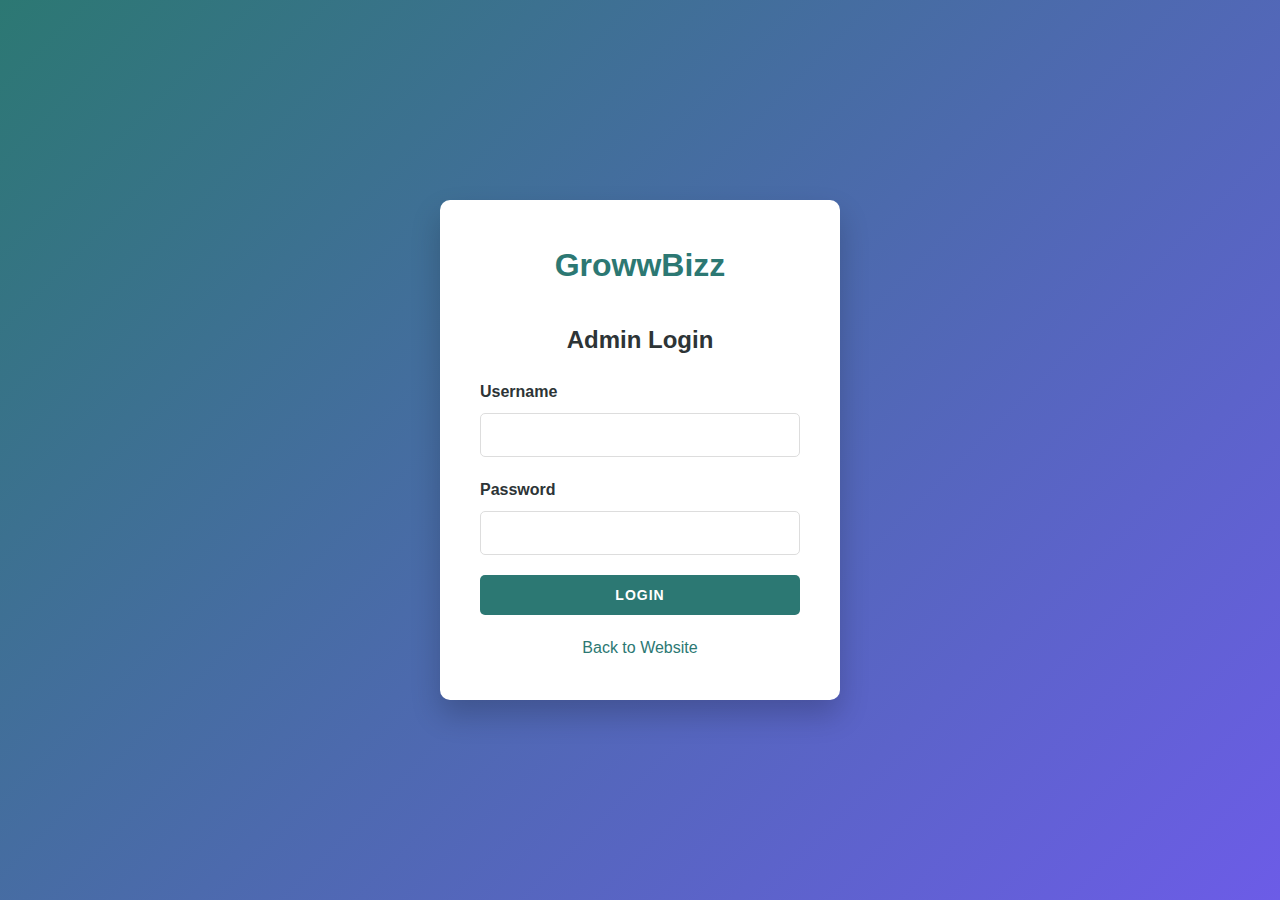
<file: admin-login.html>
<!DOCTYPE html>
<html lang="en">
<head>
    <meta charset="UTF-8">
    <meta name="viewport" content="width=device-width, initial-scale=1.0">
    <title>GrowwBizz Admin - Login</title>
    <link rel="stylesheet" href="https://cdnjs.cloudflare.com/ajax/libs/font-awesome/6.0.0-beta3/css/all.min.css">
    <style>
        :root {
            --primary-color: #2c7873; /* Teal */
            --secondary-color: #6c5ce7; /* Purple */
            --accent-color: #ff7675; /* Coral */
            --dark-color: #2d3436; /* Dark Blue-Gray */
            --light-color: #f5f6fa; /* Light Gray */
            --text-color: #333333;
            --text-light: #ffffff;
            --box-shadow: 0 5px 15px rgba(0, 0, 0, 0.1);
            --transition: all 0.3s ease;
        }
        
        * {
            margin: 0;
            padding: 0;
            box-sizing: border-box;
        }
        
        body {
            font-family: 'Segoe UI', Tahoma, Geneva, Verdana, sans-serif;
            line-height: 1.6;
            color: var(--text-color);
            background-color: var(--light-color);
            display: flex;
            justify-content: center;
            align-items: center;
            min-height: 100vh;
            background: linear-gradient(135deg, var(--primary-color), var(--secondary-color));
        }
        
        .login-container {
            background-color: #fff;
            border-radius: 10px;
            box-shadow: 0 15px 30px rgba(0, 0, 0, 0.2);
            width: 400px;
            padding: 40px;
            text-align: center;
        }
        
        .login-logo {
            margin-bottom: 30px;
        }
        
        .login-logo h1 {
            color: var(--primary-color);
            font-size: 2rem;
            font-weight: 700;
        }
        
        .login-form h2 {
            margin-bottom: 20px;
            color: var(--dark-color);
            font-size: 1.5rem;
        }
        
        .form-group {
            margin-bottom: 20px;
            text-align: left;
        }
        
        .form-group label {
            display: block;
            margin-bottom: 8px;
            font-weight: 600;
            color: var(--dark-color);
        }
        
        .form-group input {
            width: 100%;
            padding: 12px 15px;
            border: 1px solid #ddd;
            border-radius: 5px;
            font-size: 1rem;
            transition: var(--transition);
        }
        
        .form-group input:focus {
            outline: none;
            border-color: var(--primary-color);
            box-shadow: 0 0 0 2px rgba(44, 120, 115, 0.2);
        }
        
        .btn {
            display: inline-block;
            background-color: var(--primary-color);
            color: var(--text-light);
            padding: 12px 25px;
            border: none;
            border-radius: 5px;
            cursor: pointer;
            transition: var(--transition);
            font-weight: 600;
            text-transform: uppercase;
            font-size: 14px;
            letter-spacing: 1px;
            width: 100%;
        }
        
        .btn:hover {
            background-color: var(--secondary-color);
            transform: translateY(-3px);
            box-shadow: var(--box-shadow);
        }
        
        .back-to-site {
            margin-top: 20px;
            display: block;
            color: var(--primary-color);
            text-decoration: none;
            font-weight: 500;
            transition: var(--transition);
        }
        
        .back-to-site:hover {
            color: var(--secondary-color);
        }
        
        .error-message {
            color: #e74c3c;
            margin-top: 15px;
            font-size: 0.9rem;
            display: none;
        }
        
        .error-message.show {
            display: block;
        }
    </style>
</head>
<body>
    <div class="login-container">
        <div class="login-logo">
            <h1>GrowwBizz</h1>
        </div>
        <div class="login-form">
            <h2>Admin Login</h2>
            <form id="loginForm">
                <div class="form-group">
                    <label for="username">Username</label>
                    <input type="text" id="username" name="username" required>
                </div>
                <div class="form-group">
                    <label for="password">Password</label>
                    <input type="password" id="password" name="password" required>
                </div>
                <button type="submit" class="btn">Login</button>
                <div id="errorMessage" class="error-message">Invalid username or password. Please try again.</div>
            </form>
        </div>
        <a href="index.html" class="back-to-site">Back to Website</a>
    </div>

    <script src="db.js"></script>
    <script>
        document.addEventListener('DOMContentLoaded', function() {
            const loginForm = document.getElementById('loginForm');
            const errorMessage = document.getElementById('errorMessage');
            
            // Use window.db directly
            
            loginForm.addEventListener('submit', function(e) {
                e.preventDefault();
                
                const username = document.getElementById('username').value;
                const password = document.getElementById('password').value;
                
                // Check credentials against users in db.js
                const user = window.db.users.find(user => 
                    user.username === username && user.password === password
                );
                
                if (user) {
                    // Store login status in session storage
                    sessionStorage.setItem('loggedIn', 'true');
                    sessionStorage.setItem('userName', user.name);
                    
                    // Redirect to admin dashboard
                    window.location.href = 'admin-dashboard.html';
                } else {
                    // Show error message
                    errorMessage.classList.add('show');
                    
                    // Clear password field
                    document.getElementById('password').value = '';
                }
            });
        });
    </script>
</body>
</html>
</file>
<file: styles.css>
:root {
    --primary-color: #10B981; /* Emerald */
    --dark-color: #0B1220; /* Dark */
    --light-color: #FFFFFF; /* White */
    --accent-color: #D16B54; /* Coral */
    --text-color: #333333;
    --text-light: #FFFFFF;
    --box-shadow: 0 5px 15px rgba(0, 0, 0, 0.1);
    --transition: all 0.3s ease;
    --max-width: 1200px;
}

* {
    margin: 0;
    padding: 0;
    box-sizing: border-box;
}

body {
    font-family: 'Inter', 'Poppins', sans-serif;
    line-height: 1.6;
    color: var(--text-color);
    background-color: var(--light-color);
    overflow-x: hidden;
}

.container {
    width: 100%;
    max-width: var(--max-width);
    margin: 0 auto;
    padding: 0 20px;
}

/* Feature Sections */
.feature-section {
    padding: 80px 0;
    position: relative;
    overflow: hidden;
    border-top: 1px solid transparent;
    border-image: linear-gradient(to right, transparent, var(--primary-color), transparent);
    border-image-slice: 1;
}

.feature-section:nth-child(even) {
    background-color: rgba(255, 255, 255, 0.7);
    background-image: url("data:image/svg+xml,%3Csvg width='60' height='60' viewBox='0 0 60 60' xmlns='http://www.w3.org/2000/svg'%3E%3Cg fill='none' fill-rule='evenodd'%3E%3Cg fill='%23f0e6d2' fill-opacity='0.4'%3E%3Cpath d='M36 34v-4h-2v4h-4v2h4v4h2v-4h4v-2h-4zm0-30V0h-2v4h-4v2h4v4h2V6h4V4h-4zM6 34v-4H4v4H0v2h4v4h2v-4h4v-2H6zM6 4V0H4v4H0v2h4v4h2V6h4V4H6z'/%3E%3C/g%3E%3C/g%3E%3C/svg%3E");
}

.feature-section .section-title {
    margin-bottom: 40px;
    text-align: center;
}

.feature-section .section-title h2 {
    color: var(--primary-color);
    position: relative;
    display: inline-block;
    padding-bottom: 10px;
}

.feature-section .section-title h2::after {
    content: '';
    position: absolute;
    bottom: 0;
    left: 50%;
    transform: translateX(-50%);
    width: 80px;
    height: 3px;
    background: linear-gradient(to right, var(--secondary-color), var(--accent-color));
    border-radius: 3px;
}

.feature-content {
    display: flex;
    align-items: center;
    gap: 60px;
    max-width: 1200px;
    margin: 0 auto;
}

.feature-content.reverse {
    flex-direction: row-reverse;
}

.feature-text, .feature-image {
    flex: 1;
}

.feature-text {
    padding: 20px;
}

.feature-text .feature-description {
    margin-bottom: 25px;
    font-size: 1.1rem;
    line-height: 1.7;
    color: var(--dark-color);
}

.feature-list {
    margin: 25px 0;
    padding-left: 20px;
}

.feature-list li {
    margin-bottom: 12px;
    position: relative;
    padding-left: 28px;
    line-height: 1.6;
}

.feature-list li::before {
    content: '';
    position: absolute;
    left: 0;
    top: 8px;
    width: 18px;
    height: 18px;
    background-image: url("data:image/svg+xml,%3Csvg xmlns='http://www.w3.org/2000/svg' viewBox='0 0 24 24' fill='%23D16B54'%3E%3Cpath d='M9 16.17L4.83 12l-1.42 1.41L9 19 21 7l-1.41-1.41L9 16.17z'/%3E%3C/svg%3E");
    background-size: contain;
    background-repeat: no-repeat;
}

.feature-image img {
    width: 100%;
    height: auto;
    border-radius: var(--border-radius);
    box-shadow: 0 10px 30px rgba(0, 0, 0, 0.1);
    transition: transform 0.3s ease, box-shadow 0.3s ease;
    border: 5px solid #fff;
}

.feature-image img:hover {
    transform: translateY(-10px);
    box-shadow: 0 15px 40px rgba(0, 0, 0, 0.15);
}

@media (max-width: 992px) {
    .feature-content, .feature-content.reverse {
        flex-direction: column;
        gap: 40px;
    }
    
    .feature-text, .feature-image {
        width: 100%;
    }
    
    .feature-section {
        padding: 60px 0;
    }
}

@media (max-width: 768px) {
    .feature-section .section-title h2 {
        font-size: 1.8rem;
    }
    
    .feature-text .feature-description {
        font-size: 1rem;
    }
}
</file>
